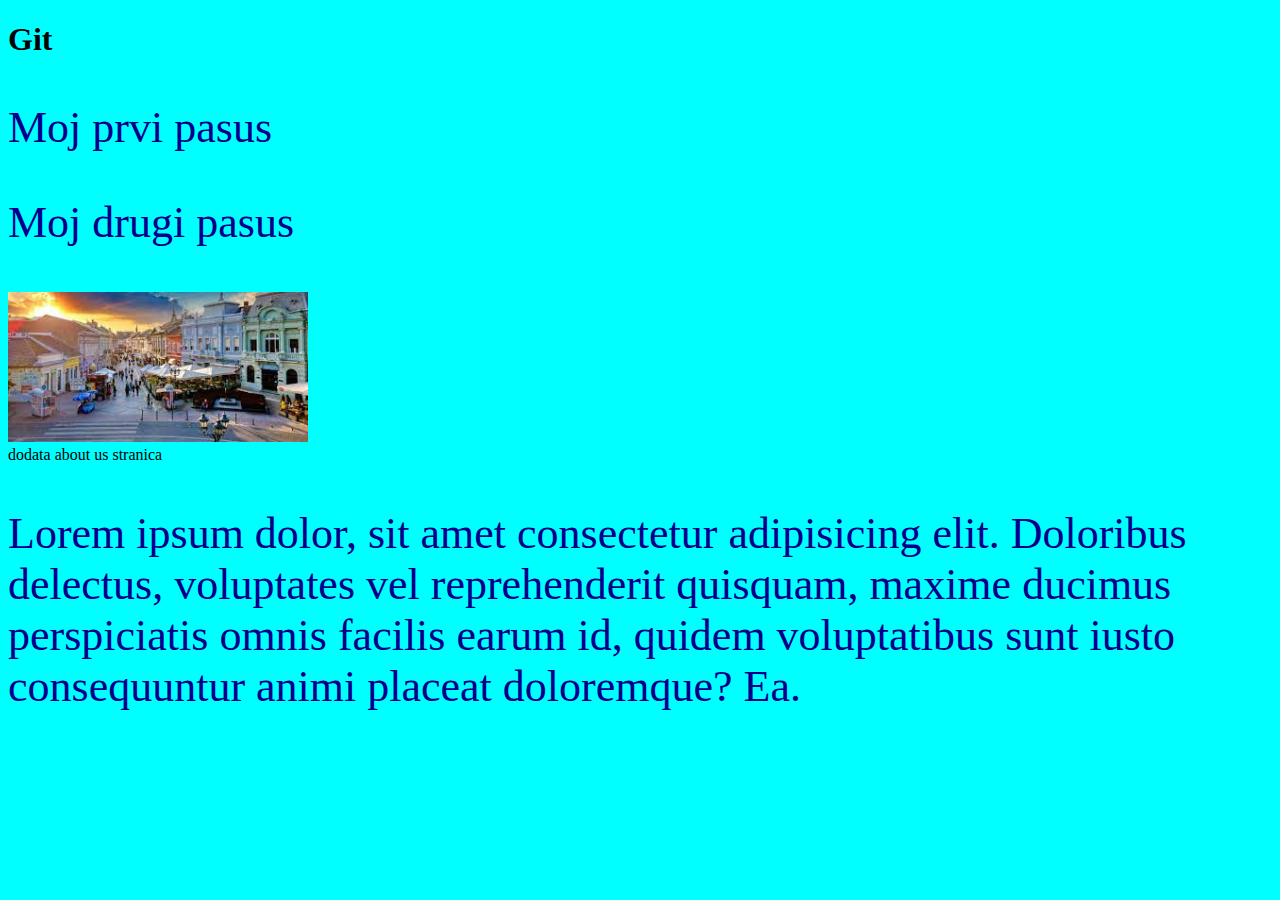
<file: index.html>
<!DOCTYPE html>
<html lang="en">
  <head>
    <meta charset="UTF-8" />
    <meta http-equiv="X-UA-Compatible" content="IE=edge" />
    <meta name="viewport" content="width=device-width, initial-scale=1.0" />
    <title>Git demo</title>
    <link rel="stylesheet" href="styles.css" />
  </head>
  <body>
    <h1>Git</h1>
    <p>Moj prvi pasus</p>
    <p>Moj drugi pasus</p>

    <img src="./img/download.jpg" alt="noviSad" width="300px" />
    <div>dodata about us stranica</div>
    <p>
      Lorem ipsum dolor, sit amet consectetur adipisicing elit. Doloribus
      delectus, voluptates vel reprehenderit quisquam, maxime ducimus
      perspiciatis omnis facilis earum id, quidem voluptatibus sunt iusto
      consequuntur animi placeat doloremque? Ea.
    </p>
  </body>
</html>
</file>
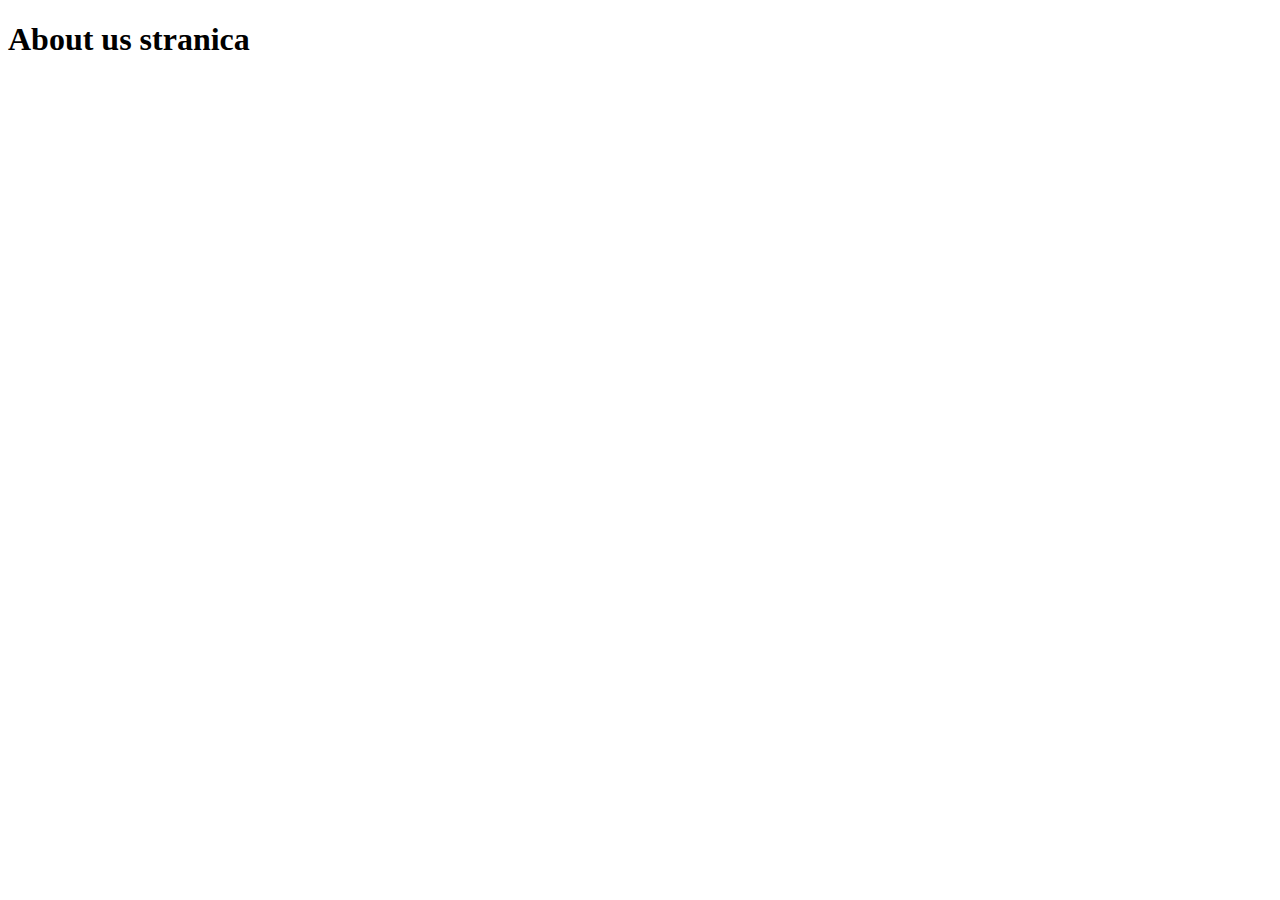
<file: about_us.html>
<!DOCTYPE html>
<html lang="en">
  <head>
    <meta charset="UTF-8" />
    <meta http-equiv="X-UA-Compatible" content="IE=edge" />
    <meta name="viewport" content="width=device-width, initial-scale=1.0" />
    <title>About us</title>
  </head>
  <body>
    <h1>About us stranica</h1>
  </body>
</html>
</file>
<file: styles.css>
body {
  background-color: aqua;
}
p {
  color: darkblue;
  font-size: 44px;
}
</file>
